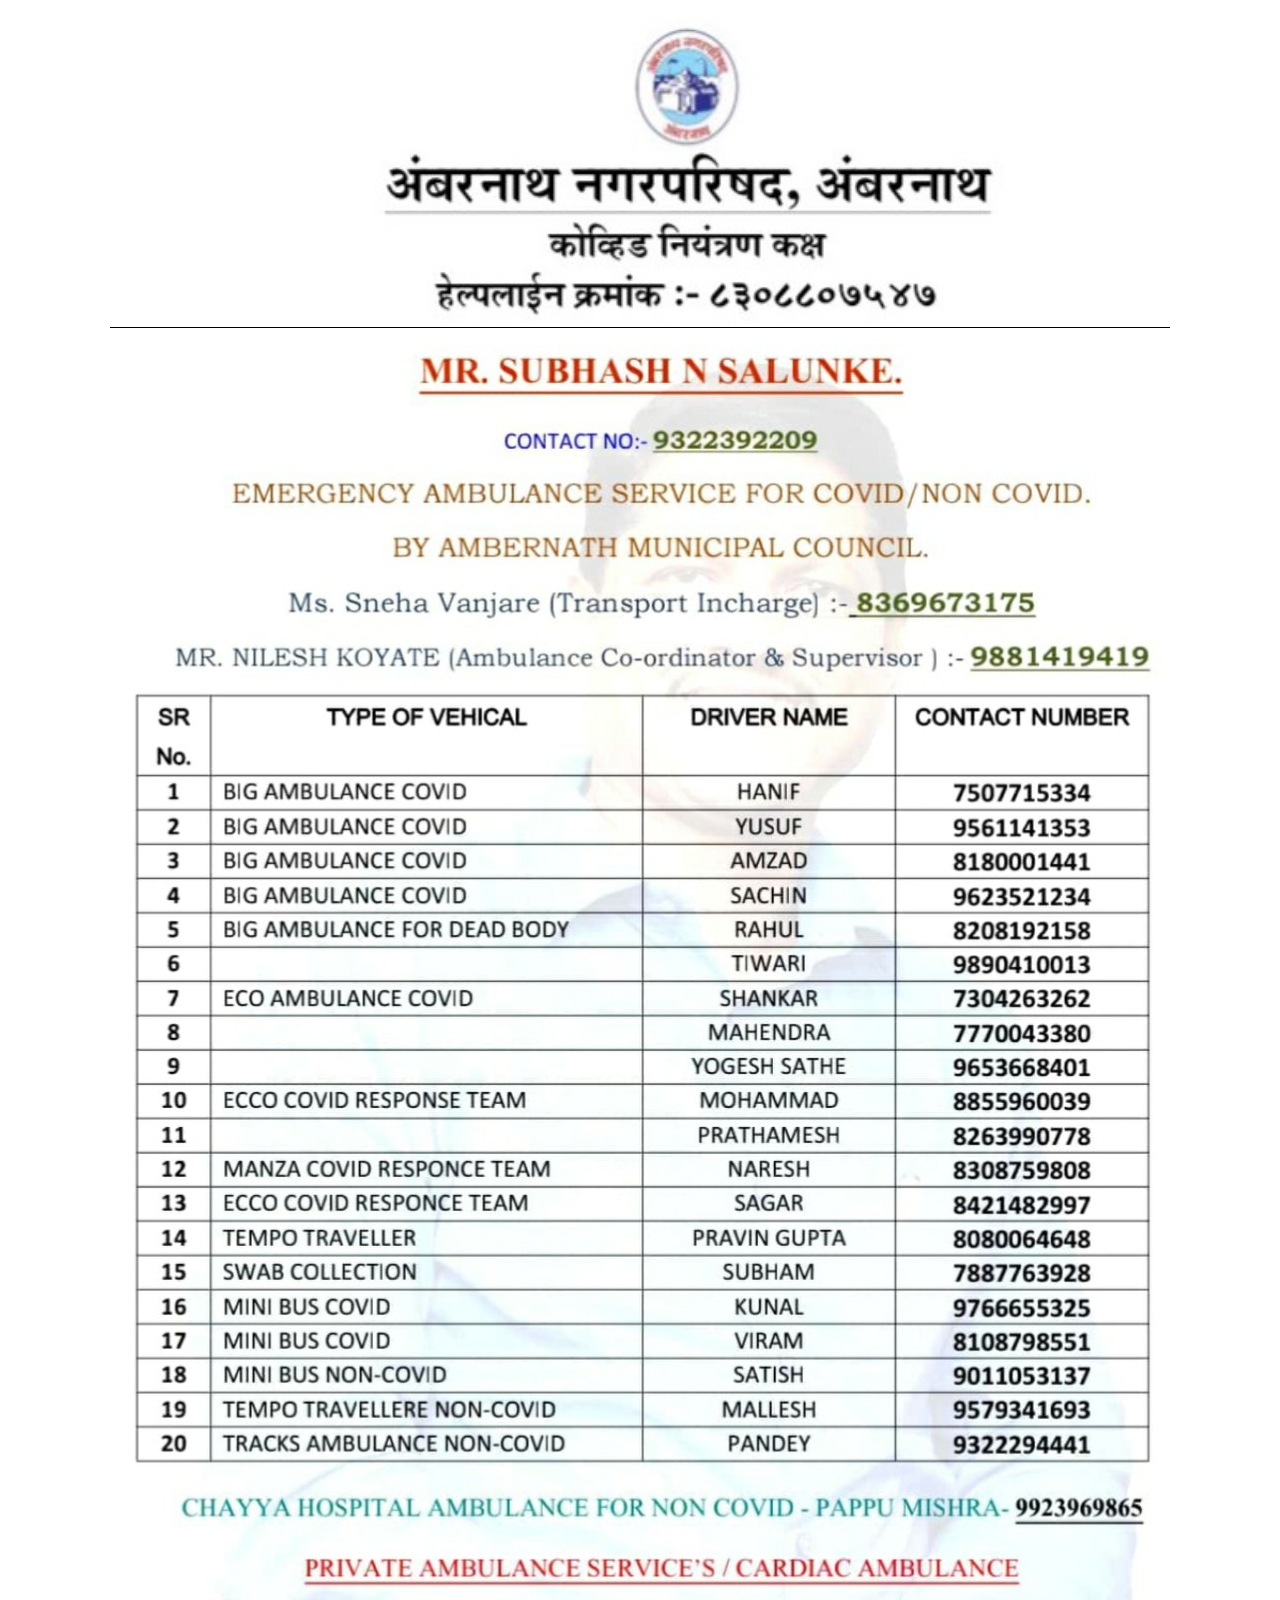
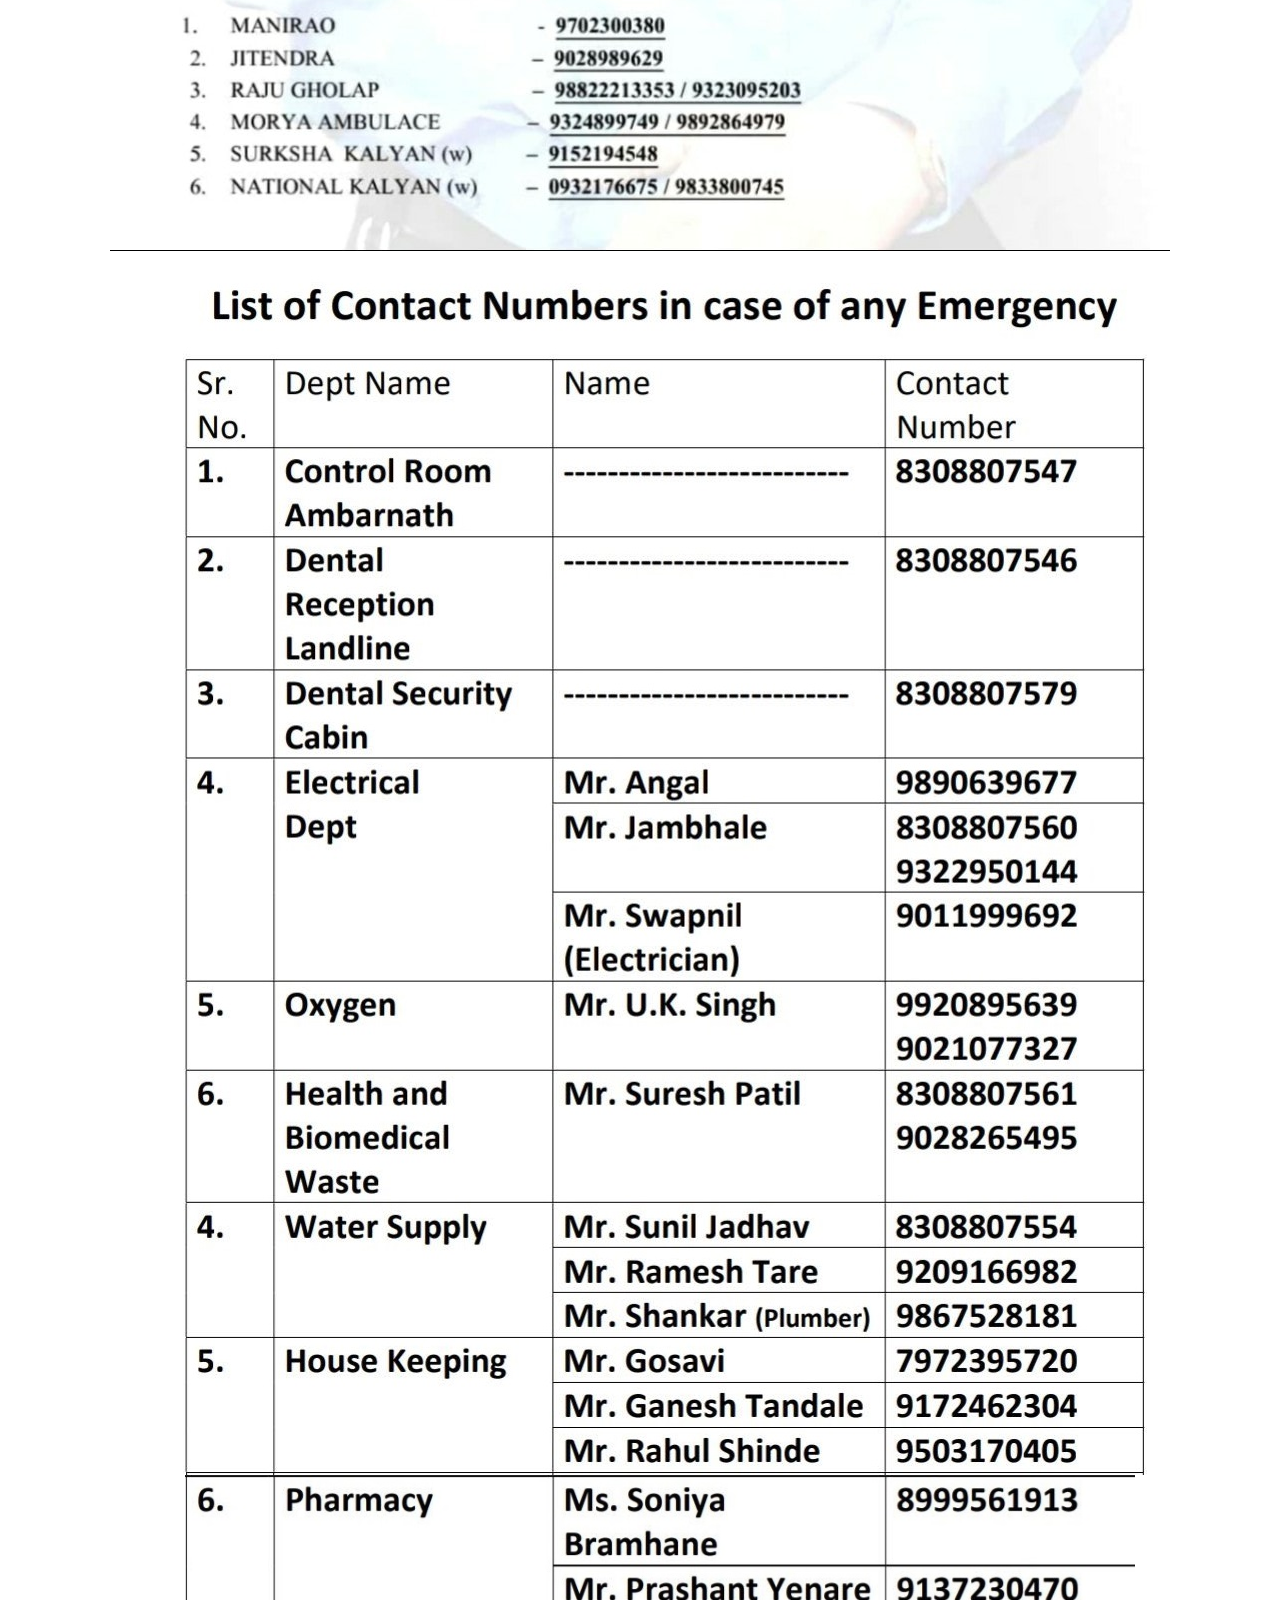
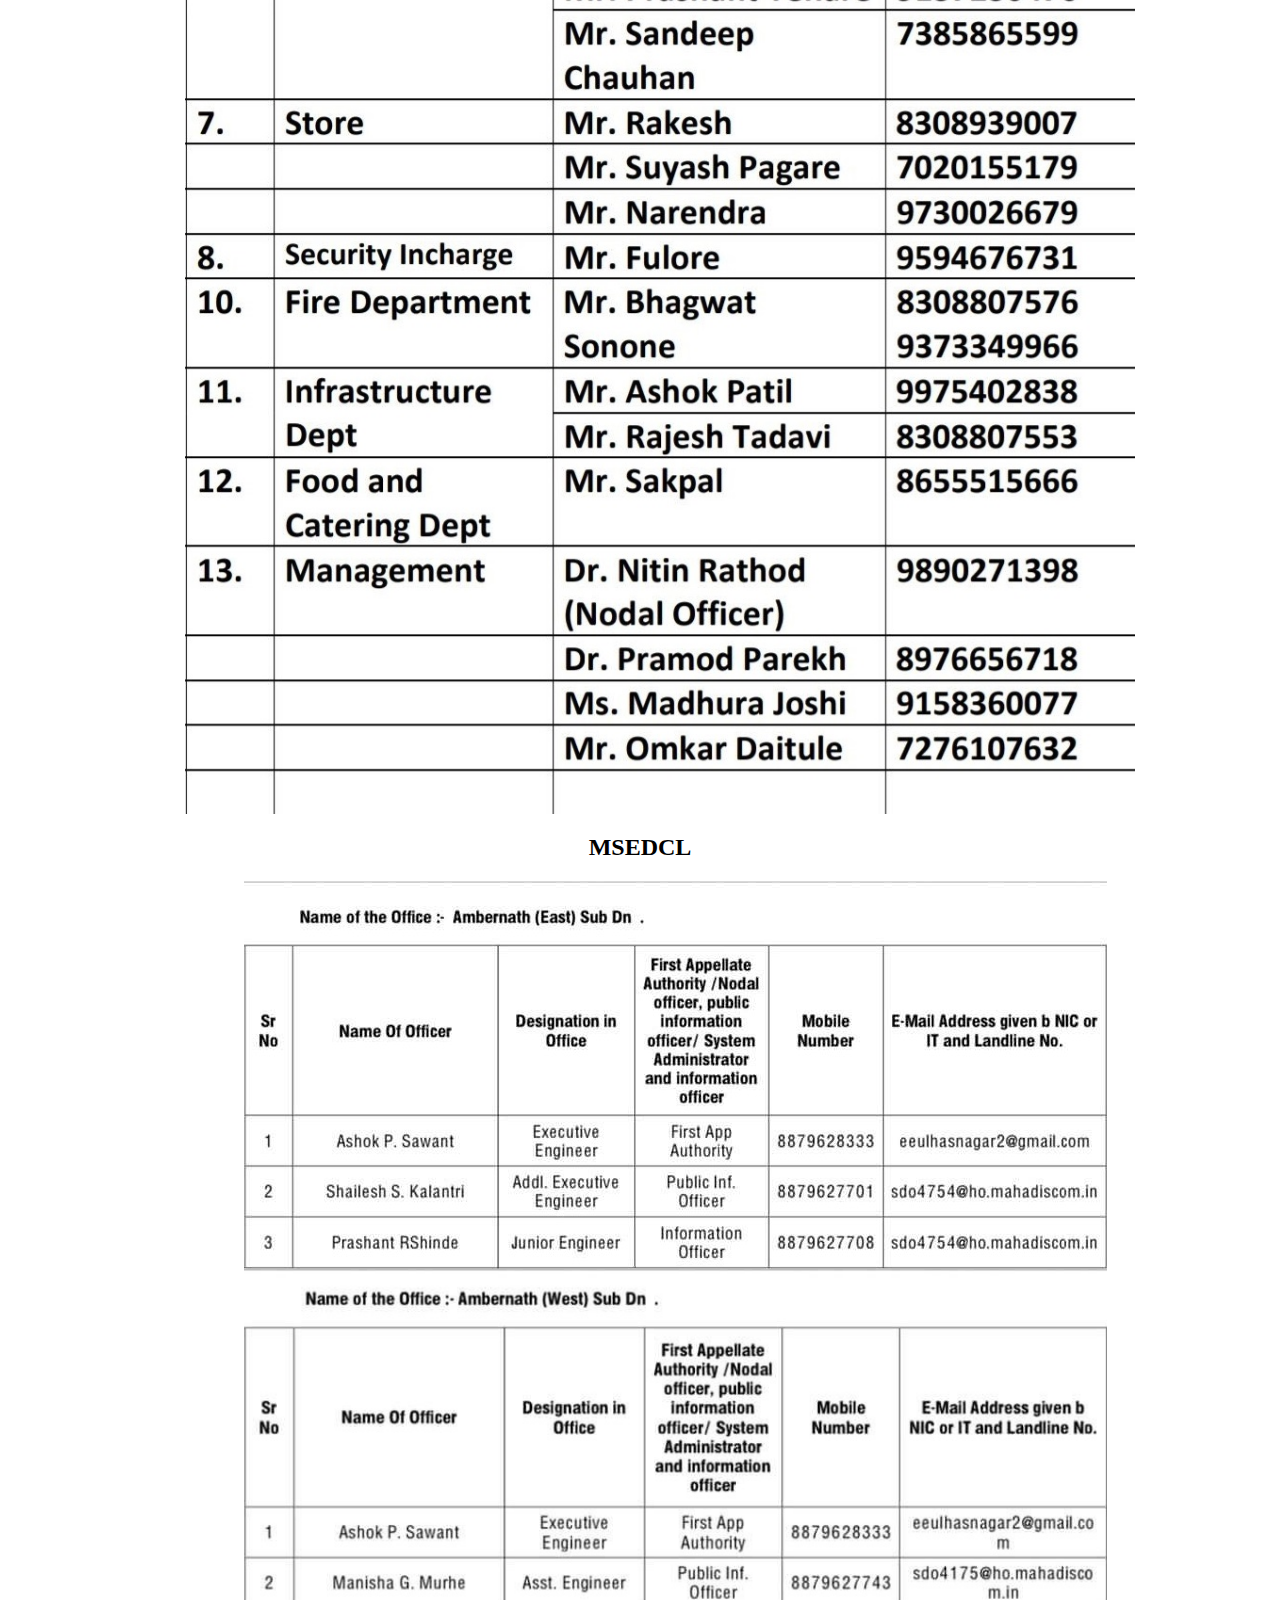
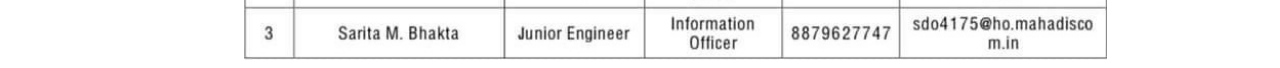
<file: ambernath.html>
<body>
<center>
<img src="./images/amb/logo.jpg" width="50%" style="padding-left: 100px;padding-top: 10px;">
<br>
<img src="./images/amb/ambu.jpg">
<br>
<img src="./images/amb/1.jpg" style="padding-left: 50px;">
<br>
<img src="./images/amb/2.jpg" style="width: 950px;padding-right: 10px;padding-left: 50px;">
<br>
<h2>MSEDCL</h2>
<img src="./images/amb/east.jpg" style="padding-left: 70px;">
<br>
<img src="./images/amb/west.jpg" style="width: 863px;padding-left: 70px;">
</center>
</body>
</file>
